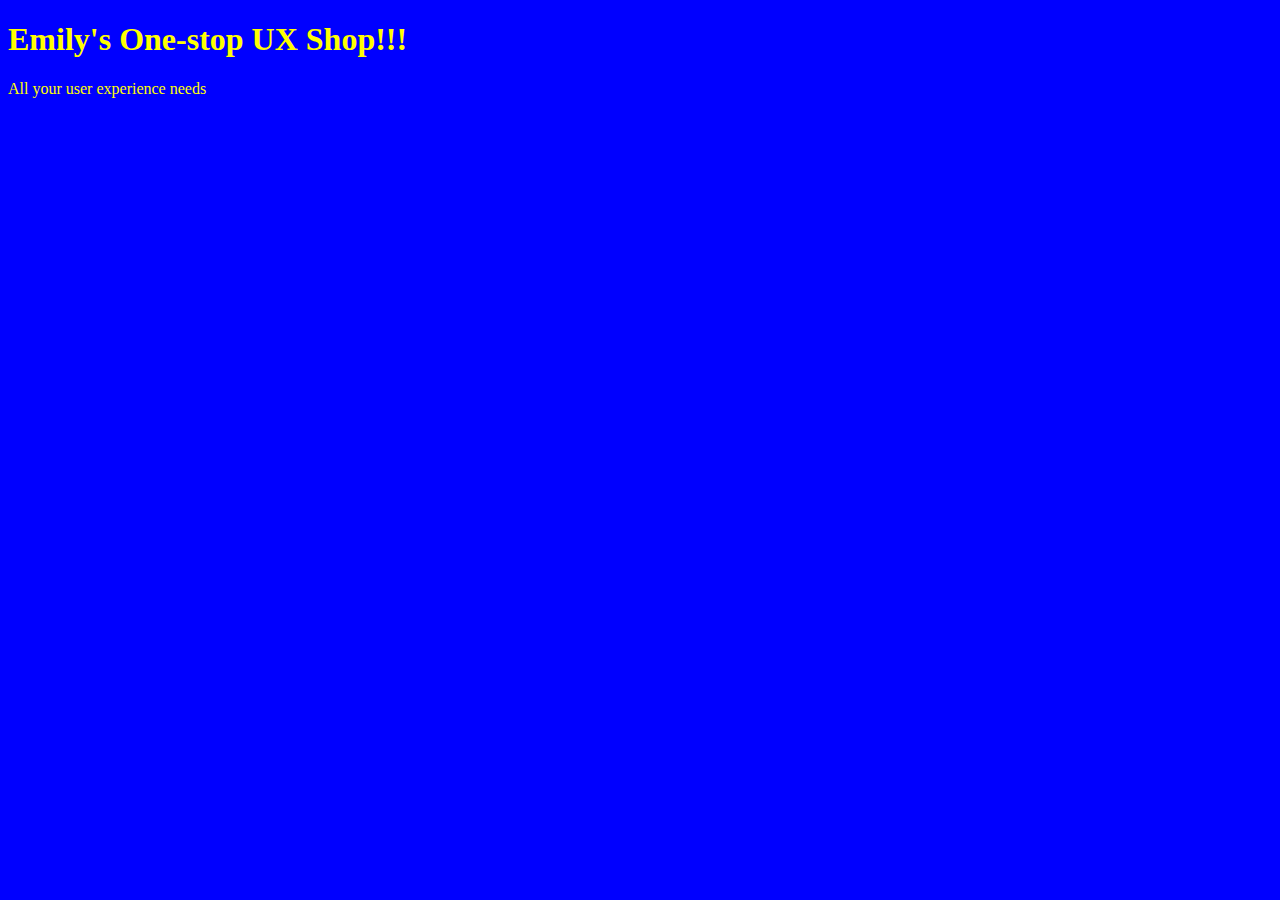
<file: unit_1/index.html>
<!DOCTYPE html>
<html>
<head></head>
<link rel="stylesheet" type="text/css" href="css/style.css">
<title>Emily's One-stop UX Shop</title>
<body>
	<h1>Emily's One-stop UX Shop!!!</h1>
    <p>All your user experience needs</p>
</body>

</html>
</file>
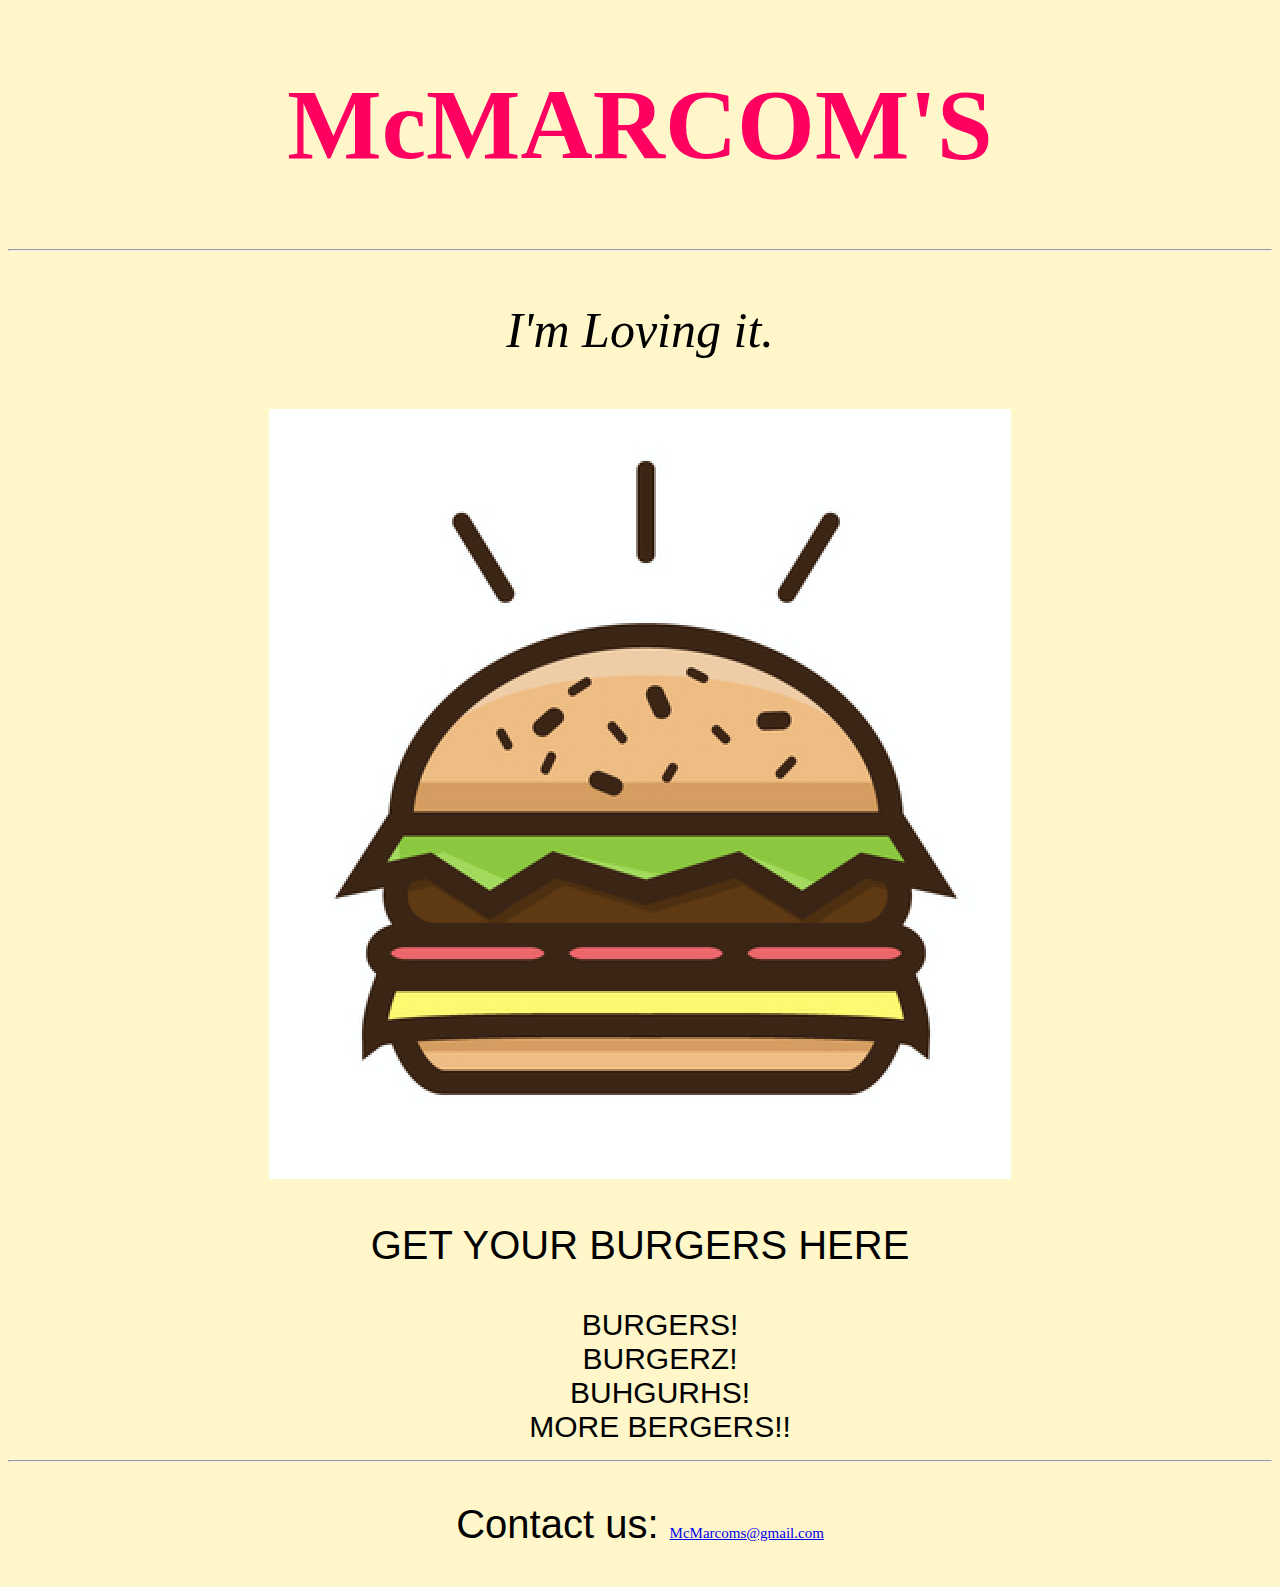
<file: unit_3/index.html>
<!DOCTYPE html>
<html>
<head></head>
<link rel="stylesheet" type="text/css" href="css/style.css">
<title>McMarcom's</title>
<body>
	<h1>McMARCOM'S</h1>
	<hr>
    <p id="slogan">I'm Loving it.</p>

    <center><img id="burger" src="images/burger.jpg" alt="Burger Illustration"></center>

    <p>GET YOUR BURGERS HERE</p> 
    <ul style="list-style: none">
  		<li>BURGERS!</li>
 		<li>BURGERZ!</li>
 		<li>BUHGURHS!</li>
 		<li>MORE BERGERS!!</li>
	</ul>

	<hr>

	<p>Contact us: <a href="mailto:ejmarcom@gmail.com">McMarcoms@gmail.com</a></p>
</body>

</html>
</file>
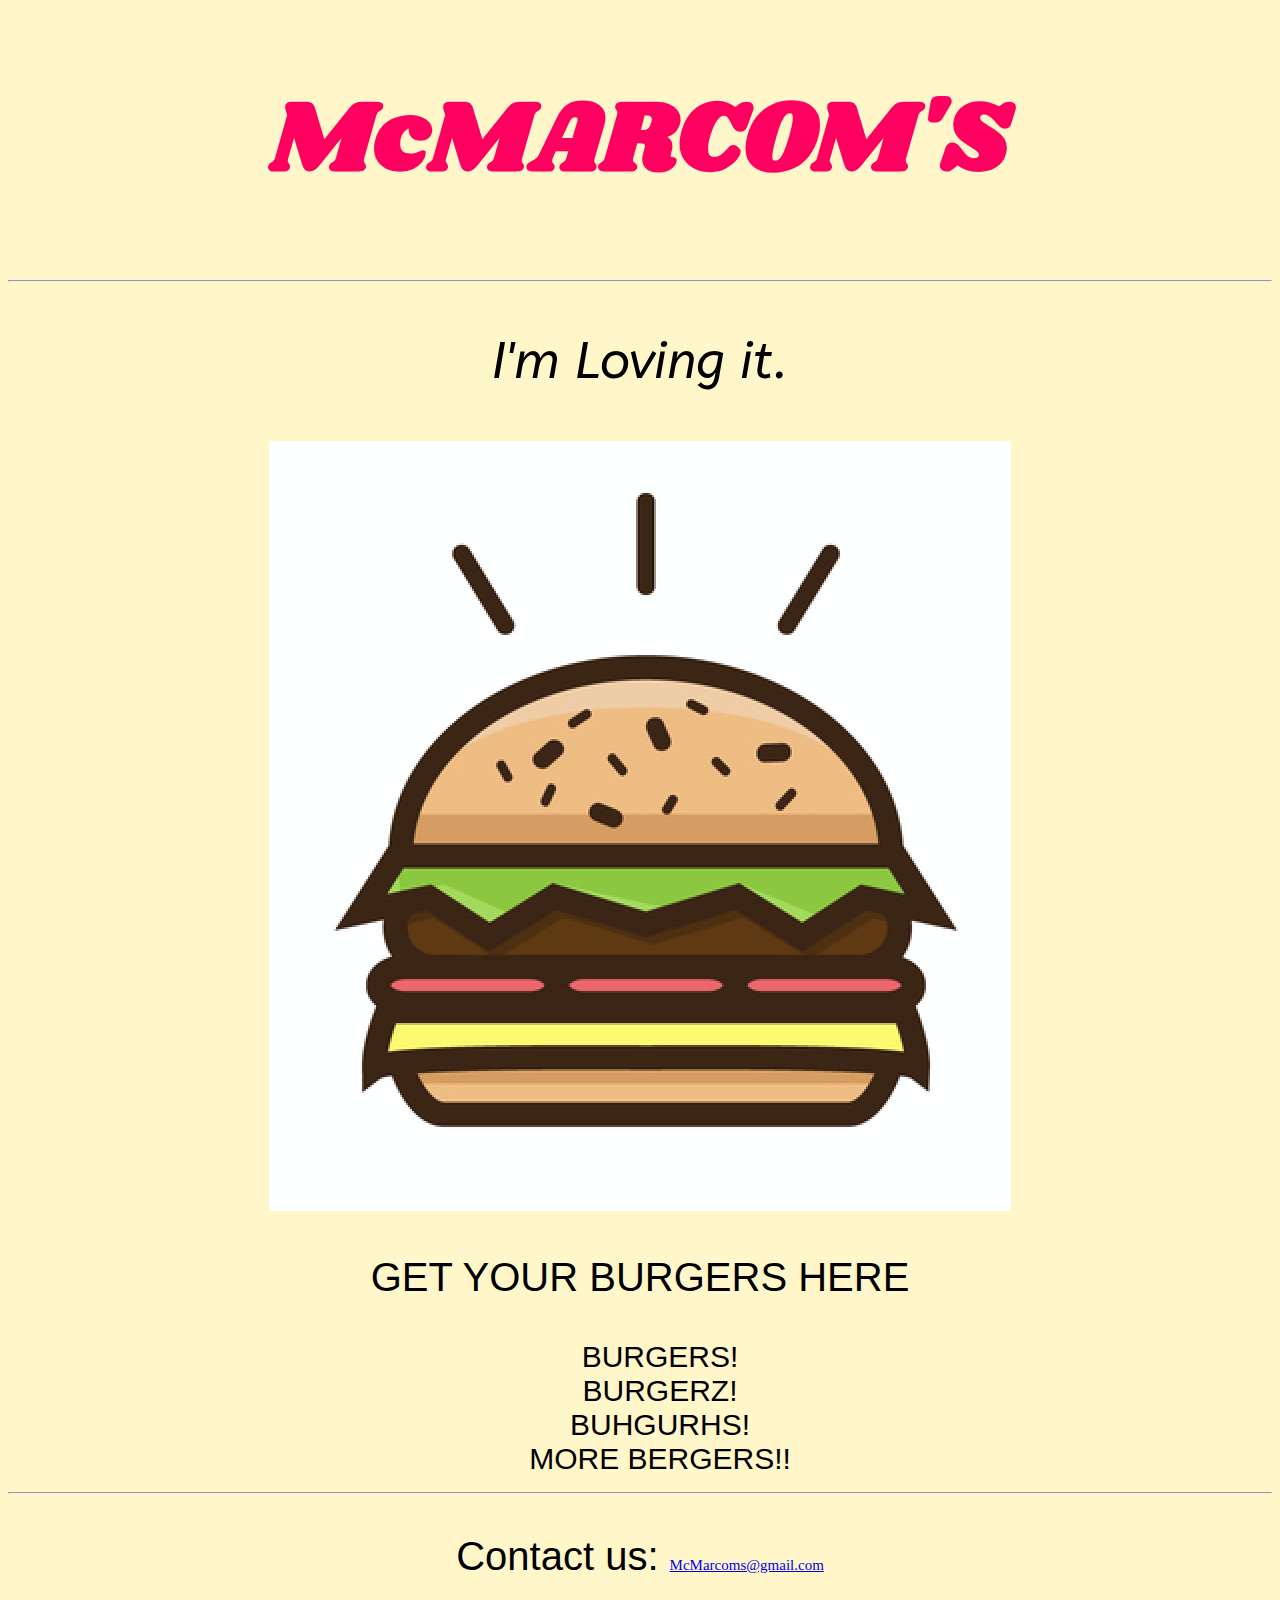
<file: unit_4/index.html>
<!DOCTYPE html>
<html>
<head>
<link href="https://fonts.googleapis.com/css?family=ABeeZee|Shrikhand" rel="stylesheet">
	<link rel="stylesheet" type="text/css" href="css/style.css">
</head>

<title>McMarcom's</title>
<body>
	<h1>McMARCOM'S</h1>
	<hr>
    <p id="slogan">I'm Loving it.</p>

    <center><img id="burger" src="images/burger.jpg" alt="Burger Illustration"></center>

    <p>GET YOUR BURGERS HERE</p> 
    <ul style="list-style: none">
  		<li>BURGERS!</li>
 		<li>BURGERZ!</li>
 		<li>BUHGURHS!</li>
 		<li>MORE BERGERS!!</li>
	</ul>

	<hr>

	<p>Contact us: <a href="mailto:ejmarcom@gmail.com">McMarcoms@gmail.com</a></p>
</body>

</html>
</file>
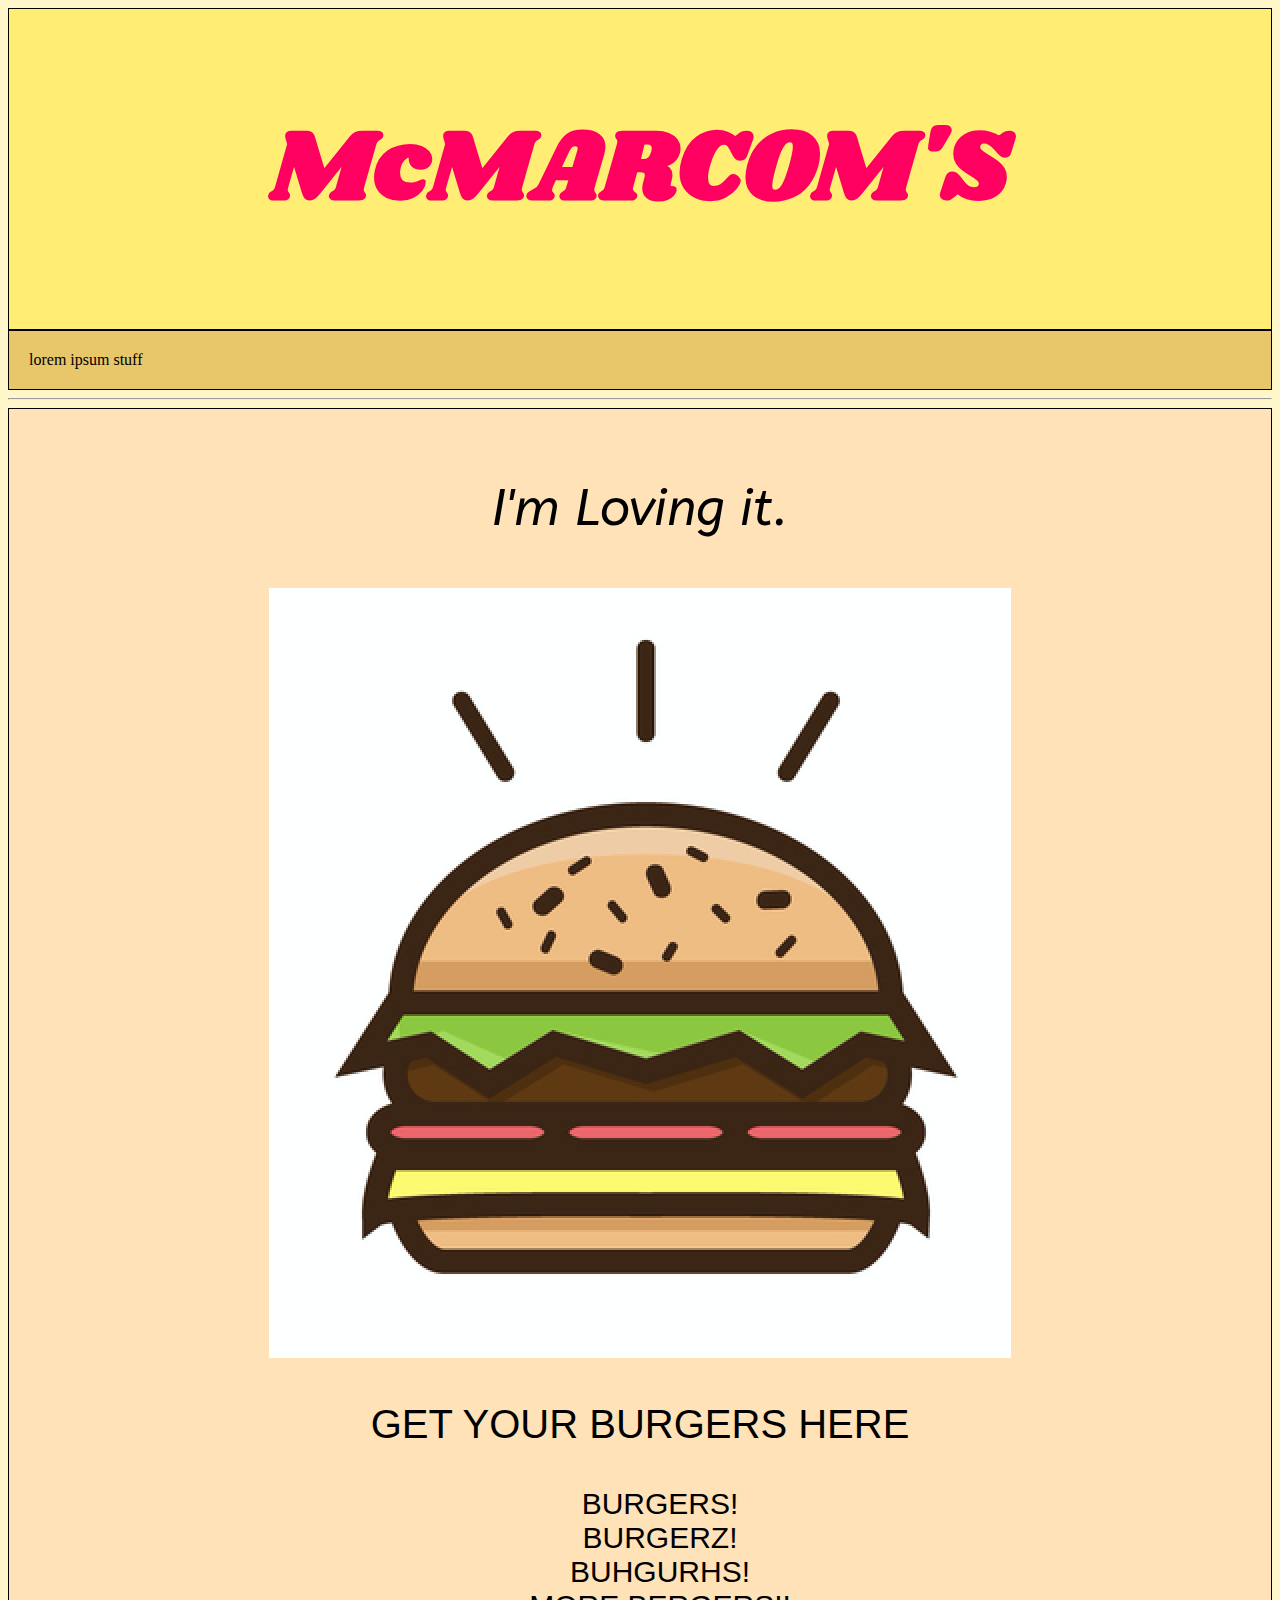
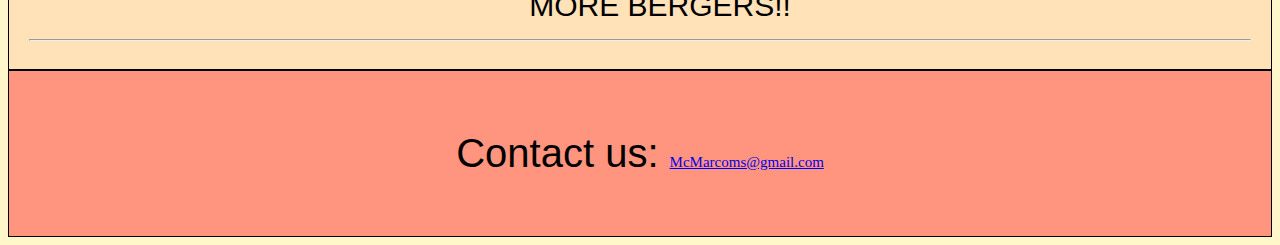
<file: unit_5/index.html>
<!DOCTYPE html>
<html>
<head>
<link href="https://fonts.googleapis.com/css?family=ABeeZee|Shrikhand" rel="stylesheet">
	<link rel="stylesheet" type="text/css" href="css/style.css">
</head>

<title>McMarcom's</title>


<body>
<div class="wrapper">
	<header>
	<h1>McMARCOM'S</h1>
	</header>

	<nav>lorem ipsum stuff</nav>

	<hr>

	<section>
    	<p id="slogan">I'm Loving it.</p>

    	<center><img id="burger" src="images/burger.jpg" alt="Burger Illustration"></center>

    	<p>GET YOUR BURGERS HERE</p> 
   			<ul style="list-style: none">
  				<li>BURGERS!</li>
 				<li>BURGERZ!</li>
 				<li>BUHGURHS!</li>
 				<li>MORE BERGERS!!</li>
		</ul>

		<hr>
	</section>

	<footer>
		<p>Contact us: <a href="mailto:ejmarcom@gmail.com">McMarcoms@gmail.com</a></p>
	</footer>

</body>

</html>
</file>
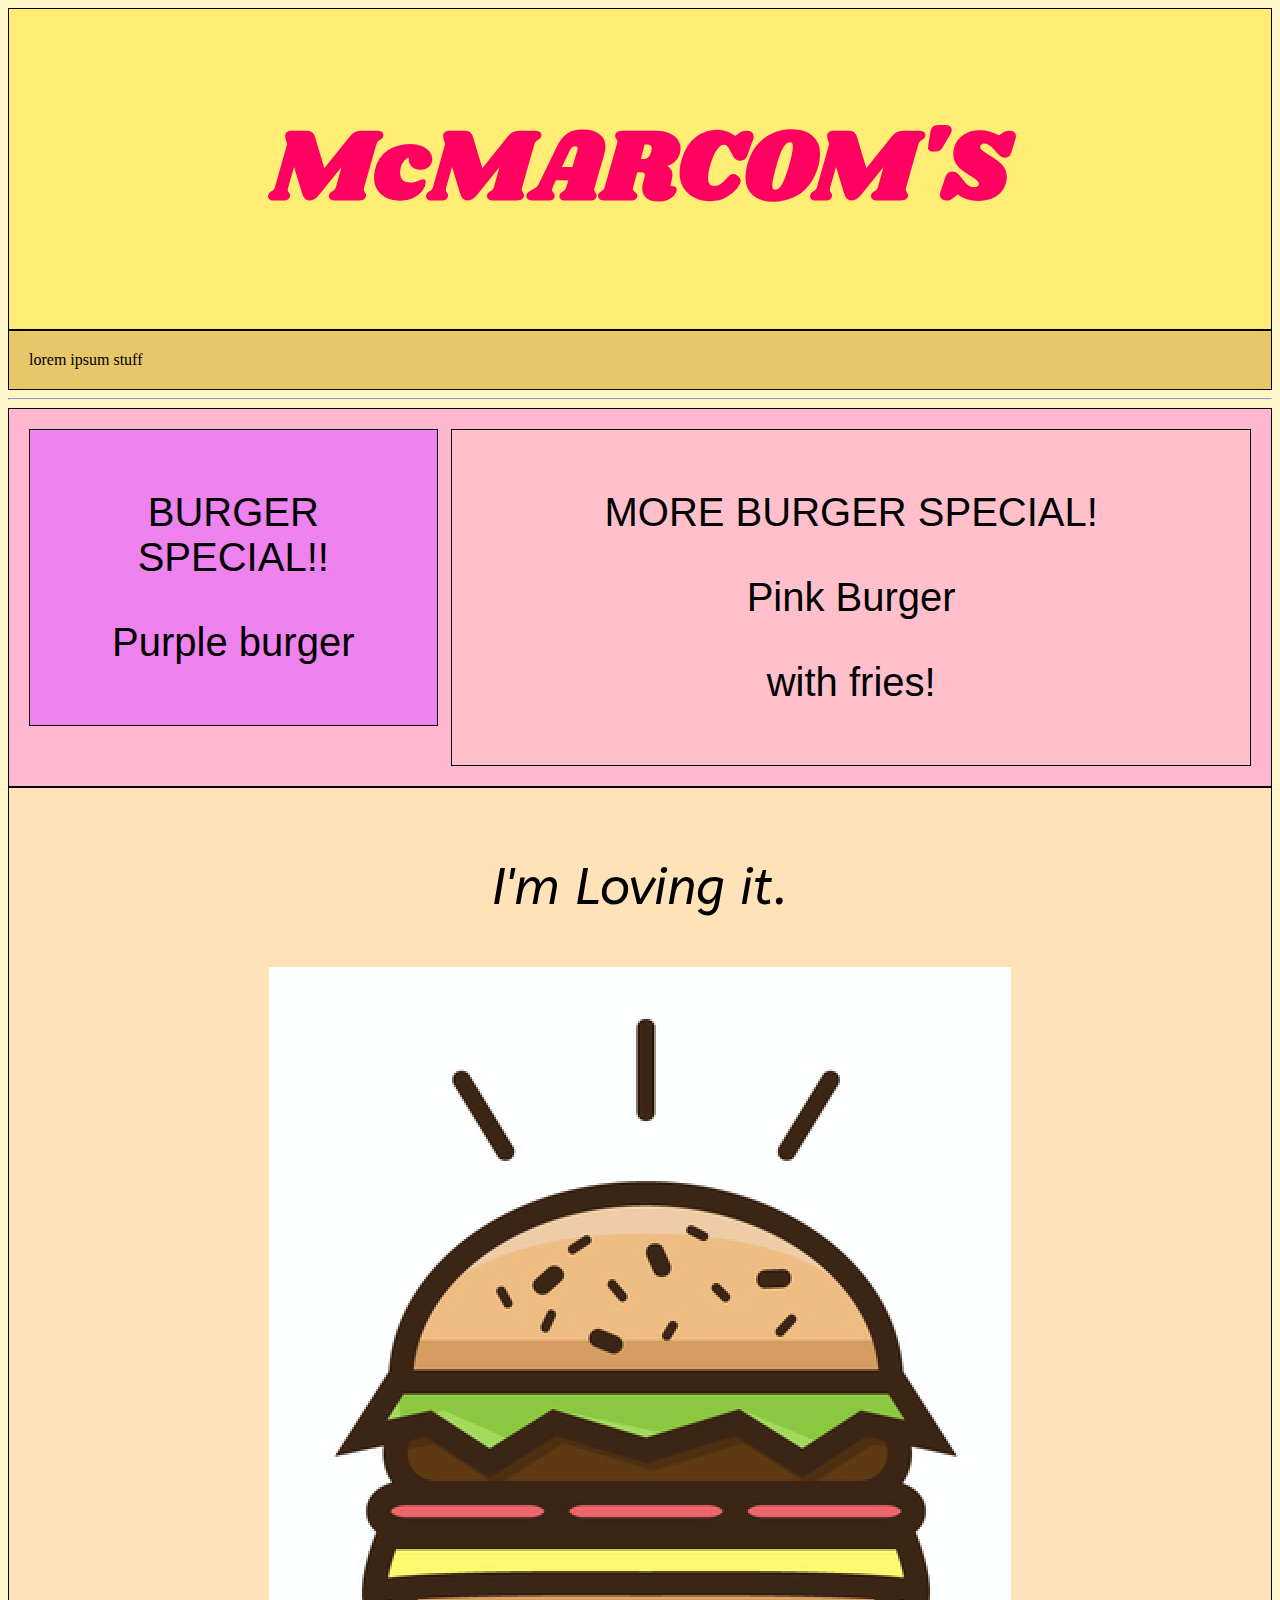
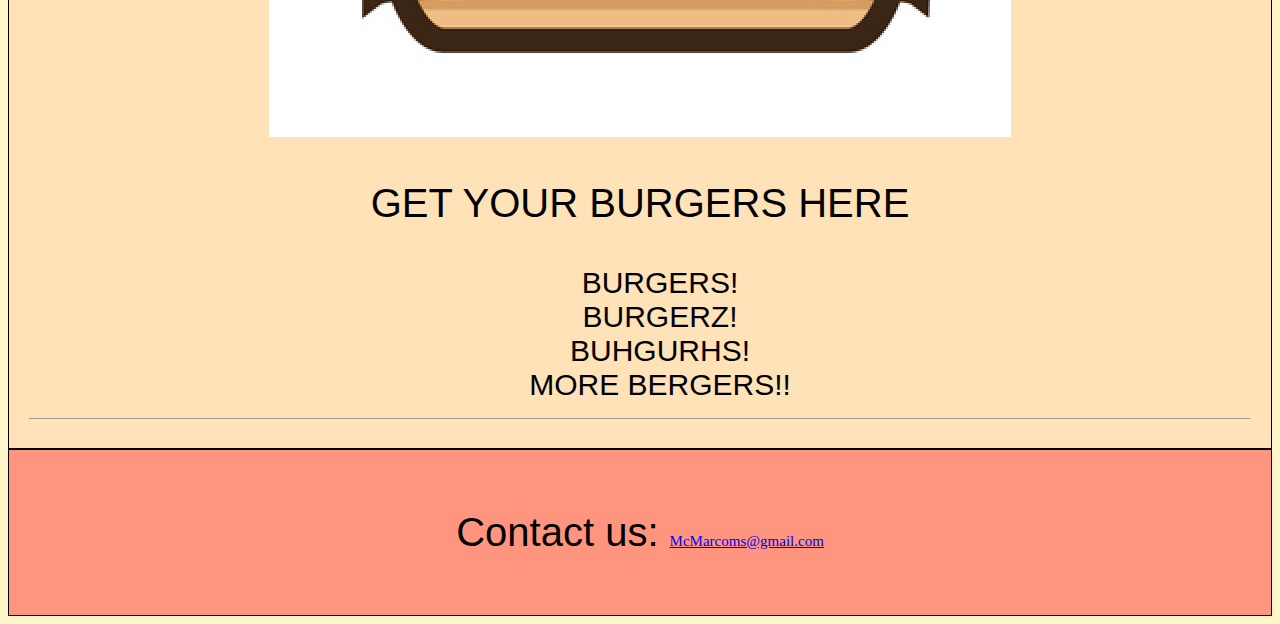
<file: unit_6/index.html>
<!DOCTYPE html>
<html>
<head>
<link href="https://fonts.googleapis.com/css?family=ABeeZee|Shrikhand" rel="stylesheet">
	<link rel="stylesheet" type="text/css" href="css/style.css">
</head>

<title>McMarcom's</title>


<body>
<div class="wrapper">
	<header>
	<h1>McMARCOM'S</h1>
	</header>

	<nav>lorem ipsum stuff</nav>

	<hr>

	<section id="two_column" class="clearfix">
    <aside id="left">
        <p>BURGER SPECIAL!!<p>
        <p>Purple burger</p>
    </aside>
    <article id="right">
        <p>MORE BURGER SPECIAL!</p>
        <p>Pink Burger</p>
        <p>with fries!</p>
    </article>
	</section>

	<section>
    	<p id="slogan">I'm Loving it.</p>

    	<center><img id="burger" src="images/burger.jpg" alt="Burger Illustration"></center>

    	<p>GET YOUR BURGERS HERE</p> 
   			<ul style="list-style: none">
  				<li>BURGERS!</li>
 				<li>BURGERZ!</li>
 				<li>BUHGURHS!</li>
 				<li>MORE BERGERS!!</li>
		</ul>

		<hr>
	</section>

	<footer>
		<p>Contact us: <a href="mailto:ejmarcom@gmail.com">McMarcoms@gmail.com</a></p>
	</footer>

</body>

</html>
</file>
<file: unit_1/css/style.css>
body {
    background-color: blue;
}

h1, p {
    color: yellow;
}
</file>
<file: unit_3/css/style.css>
/* CSS Reset */
#element { margin:0; padding:0; font-size:100%; line-height:1; }
 
...
/* #element rules: */
#element { margin:5px 0 10px; font-size:13px; line-height:1.5; }


#contact {
	font-size: 15px;
	font-family: "Verdana";
}

p {
	text-align: center;
	font-family: "arial";
	font-size: 40px;

}

h1 {
	text-align: center;
	font-size: 100px;
	font-family: "Verdana";
	color: #FF0060;

}


#slogan {

	font-size: 50px;
	font-family: "Verdana";
	font-style: italic;

}

li {
	font-family: "arial";
	font-size: 30px;
	text-align: center;
	list-style-position: inside;

}



a {
	font-size: 15px;
	font-family: "Verdana";
}

body {
background-color: #FFF7C9;
}
</file>
<file: unit_4/css/style.css>
/* CSS Reset */
#element { margin:0; padding:0; font-size:100%; line-height:1; }
 
...
/* #element rules: */
#element { margin:5px 0 10px; font-size:13px; line-height:1.5; }

@import url('https://fonts.googleapis.com/css?family=ABeeZee|Shrikhand');


#contact {
	font-size: 15px;
	font-family: "Verdana";
}

p {
	text-align: center;
	font-family: "arial";
	font-size: 40px;

}

h1 {
	text-align: center;
	font-size: 100px;
	font-family: 'Shrikhand', cursive;
	color: #FF0060;

}


#slogan {

	font-size: 50px;
	font-family: 'ABeeZee', sans-serif;
	font-style: italic;

}

li {
	font-family: "arial";
	font-size: 30px;
	text-align: center;
	list-style-position: inside;

}



a {
	font-size: 15px;
	font-family: "Verdana";
}

body {
background-color: #FFF7C9;
}
</file>
<file: unit_5/css/style.css>
/* CSS Reset */
#element { margin:0; padding:0; font-size:100%; line-height:1; }
 
...
/* #element rules: */
#element { margin:5px 0 10px; font-size:13px; line-height:1.5; }

@import url('https://fonts.googleapis.com/css?family=ABeeZee|Shrikhand');


#contact {
	font-size: 15px;
	font-family: "Verdana";
}

p {
	text-align: center;
	font-family: "arial";
	font-size: 40px;

}

h1 {
	text-align: center;
	font-size: 100px;
	font-family: 'Shrikhand', cursive;
	color: #FF0060;

}


#slogan {

	font-size: 50px;
	font-family: 'ABeeZee', sans-serif;
	font-style: italic;

}

li {
	font-family: "arial";
	font-size: 30px;
	text-align: center;
	list-style-position: inside;

}



a {
	font-size: 15px;
	font-family: "Verdana";
}

body {
background-color: #FFF7C9;
}

header {
	background-color: #FFED74;
	border: 1px black solid;
	padding: 20px;
}

nav {
	background-color: #E8C66A;
	border: 1px black solid;
	padding: 20px;
}

aside {
	background-color: #FFC675;
	border: 1px black solid;
	padding: 20px;
}

article {
	background-color: #E89C6C;
	border: 1px black solid;
	padding: 20px;
}

footer {
	background-color: #FF957E;
	border: 1px black solid;
	padding: 20px;
}

section {
	background-color: #FFE2B8;
	border: 1px black solid;
	padding: 20px;
}
</file>
<file: unit_6/css/style.css>
/* CSS Reset */
#element { margin:0; padding:0; font-size:100%; line-height:1; }
 
...
/* #element rules: */
#element { margin:5px 0 10px; font-size:13px; line-height:1.5; }

@import url('https://fonts.googleapis.com/css?family=ABeeZee|Shrikhand');


#contact {
	font-size: 15px;
	font-family: "Verdana";
}

p {
	text-align: center;
	font-family: "arial";
	font-size: 40px;

}

h1 {
	text-align: center;
	font-size: 100px;
	font-family: 'Shrikhand', cursive;
	color: #FF0060;

}


#slogan {

	font-size: 50px;
	font-family: 'ABeeZee', sans-serif;
	font-style: italic;

}

li {
	font-family: "arial";
	font-size: 30px;
	text-align: center;
	list-style-position: inside;

}

#two_column {
    background-color: #FFB7CF;
    border: 1px black solid;
    padding: 20px;
}

#left {
    background-color: violet;
    border: 1px black solid;
    padding: 20px;
    float: left;
    width: 30%;
}

#right {
    background-color: pink;
    border: 1px black solid;
    padding: 20px;
    float: right;   
    width: 62%;
}

.clearfix:after {
    visibility: hidden;
    display: block;
    font-size: 0;
    content: " ";
    clear: both;
    height: 0;
}

a {
	font-size: 15px;
	font-family: "Verdana";
}

body {
background-color: #FFF7C9;
}

header {
	background-color: #FFED74;
	border: 1px black solid;
	padding: 20px;
}

nav {
	background-color: #E8C66A;
	border: 1px black solid;
	padding: 20px;
}

aside {
	background-color: #FFC675;
	border: 1px black solid;
	padding: 20px;
}

article {
	background-color: #E89C6C;
	border: 1px black solid;
	padding: 20px;
}

footer {
	background-color: #FF957E;
	border: 1px black solid;
	padding: 20px;
}

section {
	background-color: #FFE2B8;
	border: 1px black solid;
	padding: 20px;
}
</file>
